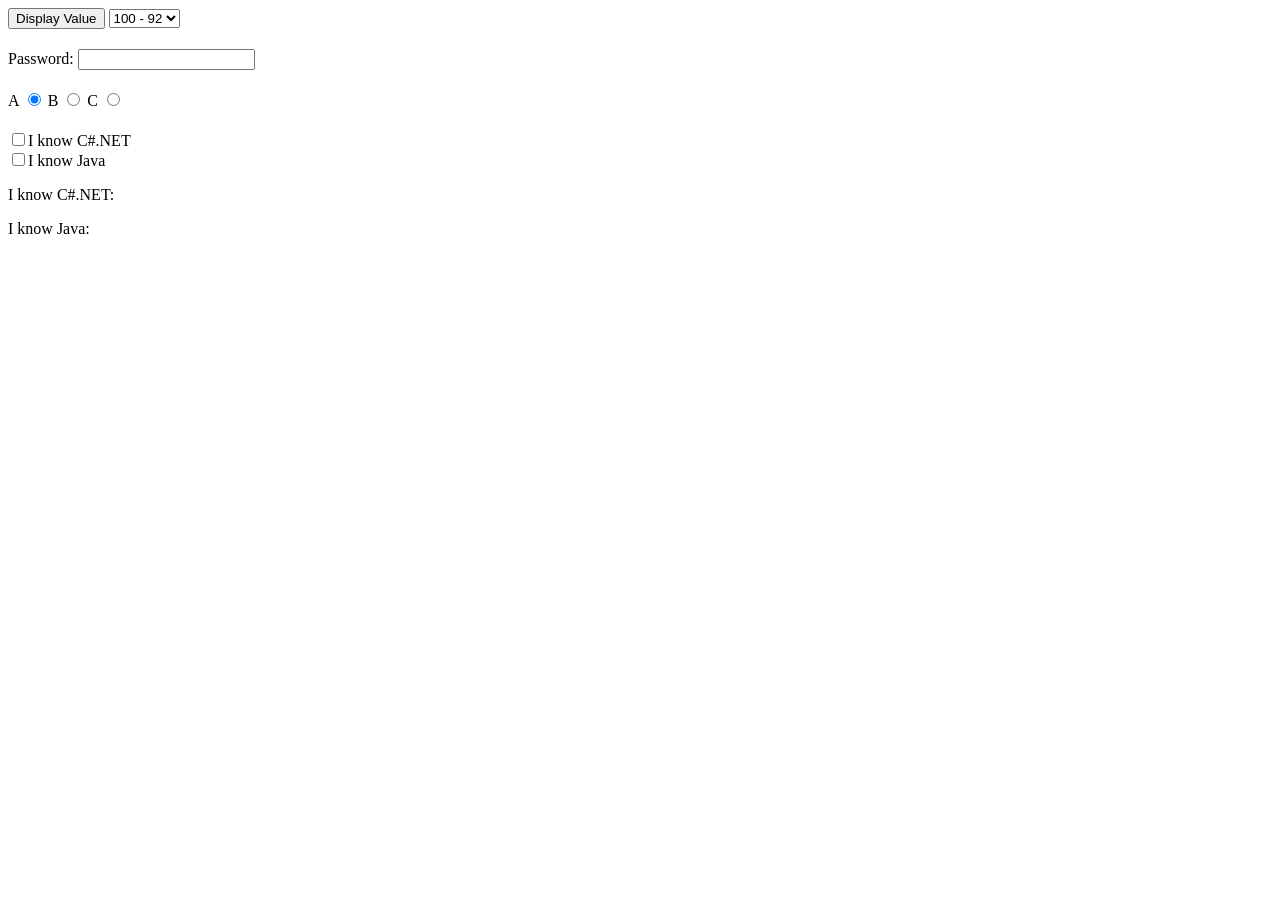
<file: allFormControls.html>
<!DOCTYPE html>
<html>
<head>
	<title></title>

	<script src="http://code.jquery.com/jquery-3.1.0.min.js" type="text/javascript"></script>
	<script lang="javascript">
		$().ready(function() {
			$("#go").click(function() {
				// SELECT list
				var selectedGrade = $("#grade").val();
				$("#select").text(selectedGrade);

				// PASSWORD display
				var thePassword = $("#pwd").val();
				$("#pwdDisplay").text(thePassword);

				// RADIO buttons
				var selectedRadioButton = $("input[name='grades']:checked").val();
				$("#radioDisplay").text(selectedRadioButton);

				// CHECKBOX display
				var knowCS = $("#cs").is(":checked");
				var knowJava = $("#java").is(":checked");
				$("#lblcs").text((knowCS) ? "Yes" : "No");
				$("#lbljava").text((knowJava) ? "Yes" : "No");
			});
		});
	</script>

	<style>
		div {
			padding-bottom: 20px;
		}
	</style>
</head>
<body>
	<div>
		<button id="go">Display Value</button>
		<!-- SELECT/OPTION -->
		<select id="grade" name="grade">
			<option value="A">100 - 92</option>
			<option value="B">91 - 83</option>
			<option value="C">82 - 70</option>
			<option value="D">69 - 65</option>
			<option value="F">64 - 0</option>
		</select>
		<label id="select"></label>
	</div>
	<div>
		<!-- PASSWORD -->
		<label>Password:</label>
		<input id="pwd" type="password" />
		<label id="pwdDisplay"></label>
	</div>
	<div>
		<!-- RADIO BUTTONS -->
		<label>A</label>
		<input type="radio" value="A" name="grades" checked />
		<label>B</label>
		<input type="radio" value="B" name="grades" />
		<label>C</label>
		<input type="radio" value="C" name="grades" />
		<label id="radioDisplay"></label>
	</div>
	<div>
		<!-- CHECK BOXES -->
		<input type="checkbox" id="cs" value="1">I know C#.NET</input><br />
		<input type="checkbox" id="java" value="1">I know Java</input>
		<p>I know C#.NET: <label id="lblcs"></label></p>
		<p>I know Java: <label id="lbljava"></label></p>
	</div>
</body>
</html>
</file>
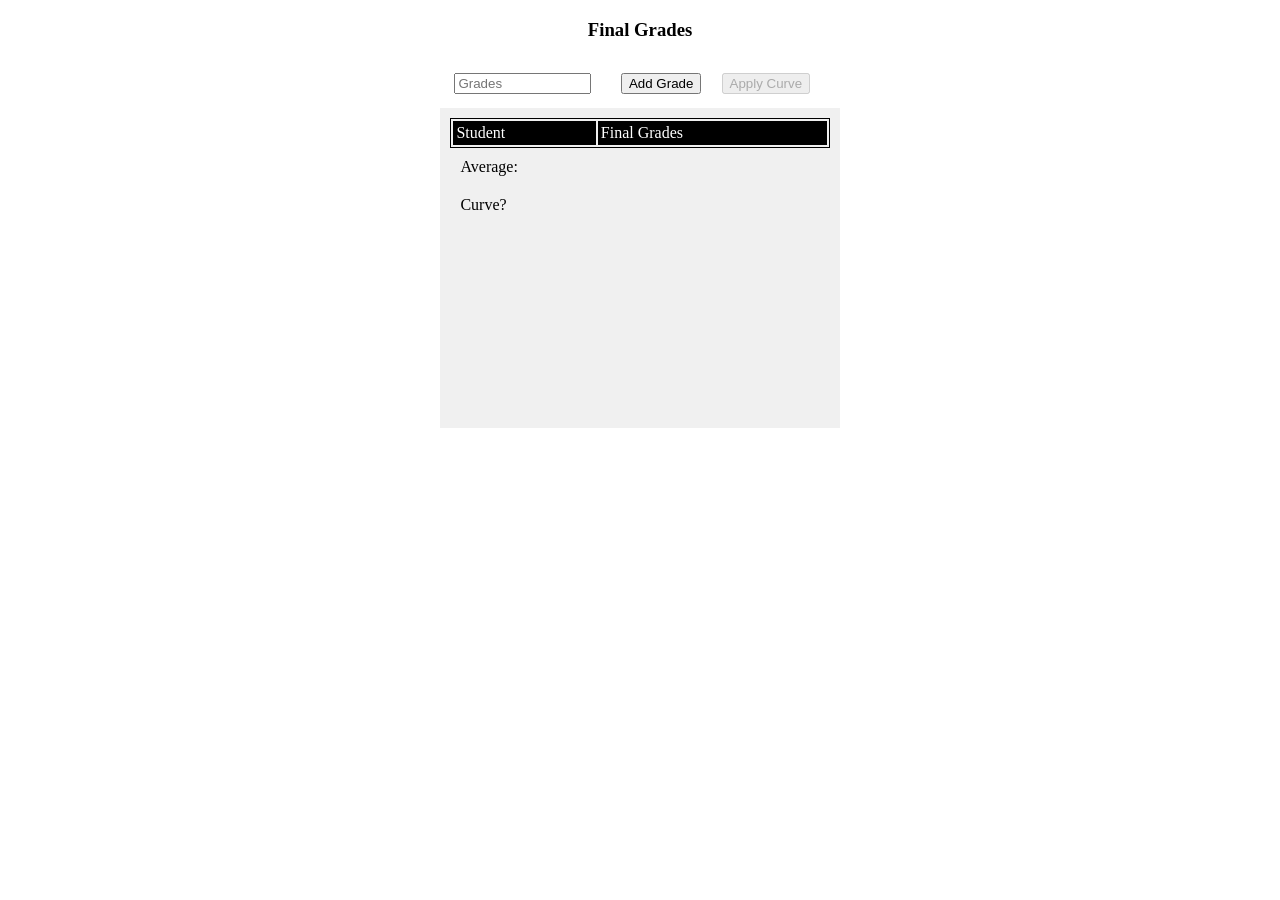
<file: arrays.html>
<!DOCTYPE html>
<html>
<head>
	<title>Javascript: Arrays and Objects</title>

	<style>
		#enter_grade {
			width: 30%;
			margin: auto;

			padding: 10px;
		}

		#grade_display {
			width: 30%;
			height: 300px;
			margin: auto;
			overflow-y: auto;

			padding: 10px;

			background-color: rgb(240, 240, 240);
		}

		#avg {
			margin: auto;
			padding: 10px;
		}

		#curve {
			margin: auto;
			padding: 10px;
		}
	</style>

	<script lang="javascript">
		var gradeArr = [];
		var curveValue;

		function AddGrade_Click() {
			var grade = document.getElementById("inGrade").value;
			// TODO MUST convert from string to number
			// TODO SHOULD edit the grade here.
			gradeArr.push(parseInt(grade));
			displayGrades(gradeArr);
		}

		function displayGrades(grades) {
			var tbody = document.getElementById("grade_table");
			tbody.innerHTML = "";
			var newrow, studentcell, gradecell;

			for(var idx = 0; idx < grades.length; idx++) {
				newrow = tbody.insertRow();
				studentcell = newrow.insertCell();
				gradecell = newrow.insertCell();

				studentcell.innerHTML = idx;
				gradecell.innerHTML = grades[idx] + "%";
			}

			calcAverage(grades);
			isThereACurve(grades);
		}

		function updateDisplay(grades) {
			var tbody = document.getElementById("grade_table");
			tbody.innerHTML = "";
			var newrow, studentcell, gradecell;

			for(var idx = 0; idx < grades.length; idx++) {
				newrow = tbody.insertRow();
				studentcell = newrow.insertCell();
				gradecell = newrow.insertCell();

				studentcell.innerHTML = idx;
				gradecell.innerHTML = grades[idx] + "%";
			}
		}

		function calcAverage(grades) {
			var total = 0.0;
			for(var idx = 0; idx < grades.length; idx++) {
				total += grades[idx];
			}

			var avgGrade = (total / grades.length).toFixed(1);
			var divCtrl = document.getElementById("avg");
			divCtrl.innerHTML = "<label>Average: " + avgGrade + "%</label>";
		}

		function isThereACurve(grades) {
			var curveBool = true;
			var highestGrade = 0;

			var idx = 0;
			while (curveBool && idx < grades.length) {
				if(grades[idx] === 100) { curveBool = false; } 
				else if(grades[idx] > highestGrade) {	highestGrade = grades[idx];	}
				idx++;
			}

			if(curveBool) {
				curveValue = ((100 - highestGrade) * 0.8).toFixed(1);

				setGrades(grades);
				document.getElementById("curve").innerHTML = "<label>Curve? Yes, by " + curveValue + "%</label>";
				document.getElementById("curveButton").disabled = false;
			} else { 
				document.getElementById("curve").innerHTML = "<label>Curve? No</label>"; 
				document.getElementById("curveButton").disabled = true;
			}
		}

		function getGrades() {
			return gradesArr;
		}

		function setGrades(grades) {
			gradesArr = grades;
		}

		function curveGrades() {
			for(idx = 0; idx < gradesArr.length; idx++) {
				gradesArr[idx] += parseInt(curveValue);
			}

			updateDisplay(gradesArr);
			document.getElementById("curveButton").disabled = true;
		}
	</script>
</head>
<body>
	<h3 style="text-align: center;">Final Grades</h3>

	<div id="enter_grade">
		<table id="add_grade_table" cellpadding="2" cellspacing="2" width="100%">
			<tr>
				<td><input id="inGrade" type="text" placeholder="Grades" size="15" /></td>
				<td><button onclick="AddGrade_Click()">Add Grade</button></td>
				<td><button id="curveButton" disabled="true" onclick="curveGrades()">Apply Curve</button></td>
			</tr>
		</table>
	</div>
	<div id="grade_display">
		<table style="border: 1px solid black;" cellpadding="3" cellspacing="2" width="100%">
			<thead style="background-color: black; color: white;">
				<tr>
					<td>Student</td>
					<td>Final Grades</td>
				</tr>
			</thead>
			<tbody id="grade_table">
			</tbody>
		</table>
		<div id="avg">
			<label>Average: </label>
		</div>
		<div id="curve">
			<label>Curve? </label>
		</div>
	</div>
</body>
</html>
</file>
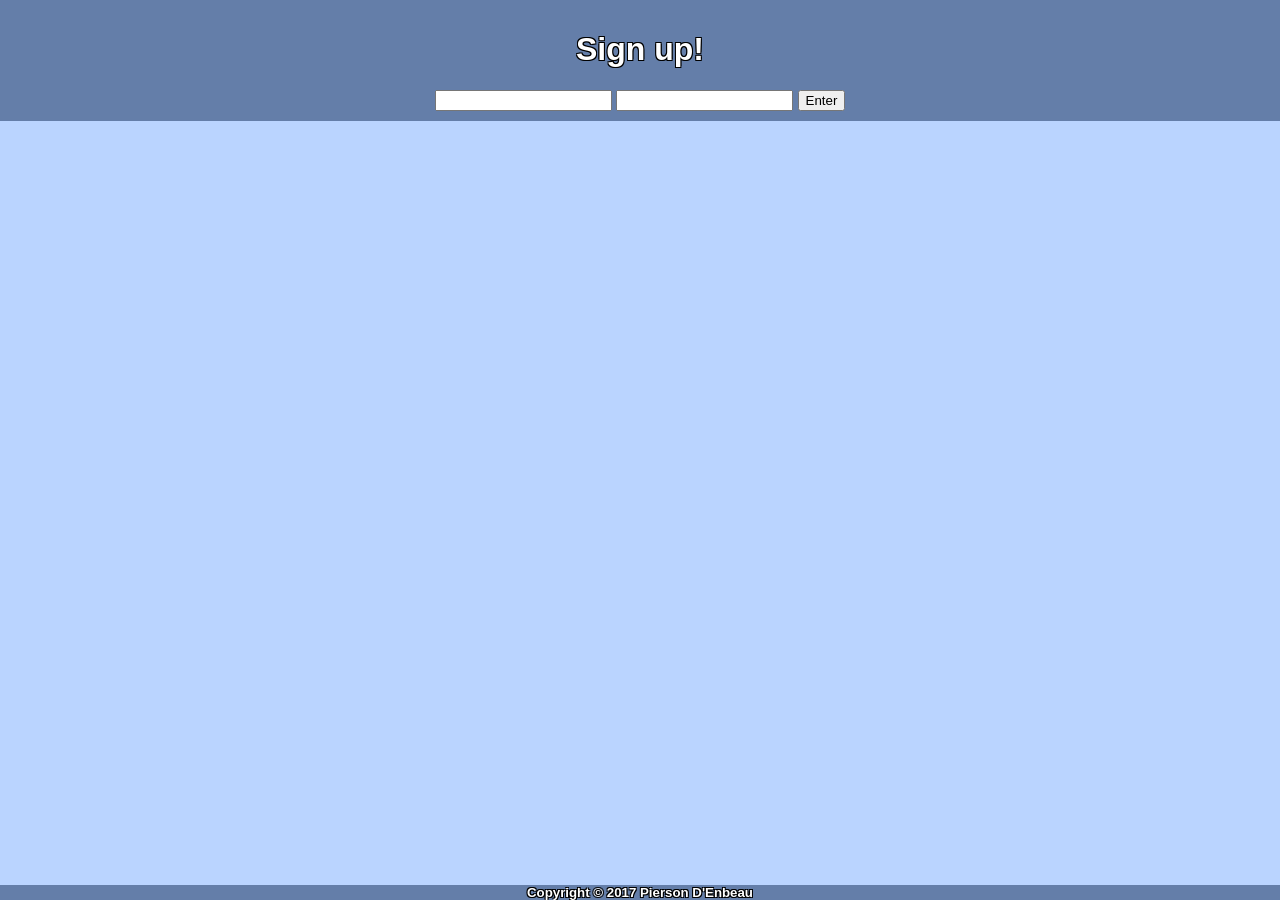
<file: assignment-formcontrols.html>
<!DOCTYPE html>
<html>
<head>
	<title></title>

	<script src="http://code.jquery.com/jquery-3.1.0.min.js" type="text/javascript"></script>
	<script lang="javascript">
	$().ready(function() {
		$("#pageContent").hide(true);
		var profilePwd = "";

		$("#passwordBtn").click(function() {
			$("#verifyPassword").css("background-color", "white")
			var origPwd = $("#firstPassword").val();
			var verifyPwd = $("#verifyPassword").val();

			if(origPwd === verifyPwd) {
				$("#pageContent").show(true);
				$("#verifyPassword").hide(true);
				$("#firstPassword").hide(true);
				$("#passwordBtn").hide(true);
				$("#headerTitle").text("Welcome! Enter your information here!");

				profilePwd = verifyPwd;
			} else {
				$("#verifyPassword").css("background-color", "red");
			}
		});

		$("#infoBtn").click(function() {
			var name = $("#name").val();
			var phone = $("#phone").val();
			var email = $("#email").val();

			var city = $("#location").val();
			var state = $("input[name='state']:checked").val();

			var metal = ($("#metal").is(":checked")) ? "I like heavy metal." : "I do not like heavy metal.";
			var rock = ($("#rock").is(":checked")) ? "I like rock & roll." : "I do not like rock & roll.";
			var country = ($("#country").is(":checked")) ? "I like country." : "I do not like country.";
			var hiphop = ($("#hiphop").is(":checked")) ? "I like hip-hop/rap." : "I do not like hip-hop/rap.";
			var classical = ($("#classical").is(":checked")) ? "I like classical." : "I do not like classical.";
			var bluegrass = ($("#bluegrass").is(":checked")) ? "I like bluegrass." : "I do not like bluegrass.";

			$("#headerTitle").text(name);
			$("#contactinfo").text(phone + " " + email);
			$("#locationinfo").text("Lives in " + city + ", " + state);
			$("#musicinfo").text(metal + " " + rock + " " + country + " " + hiphop + " " + classical + " " + bluegrass);

			var profile = { 
				password: profilePwd,
				name: name,
				phone: phone,
				email: email,
				city: city,
				state: state,
				music: [ metal, rock, country, hiphop, classical, bluegrass ]
			}

			console.log(profile);
		});
	});
	</script>

	<style>
		body {
			font-family: sans-serif;
		}

		body, html {
			background-color: #bad4ff;
			margin: 0px;
			height: 100%;
		}

		#header {
			text-align: center;
			position: fixed;
			color: white;
			background-color: #647ea9;
			width: 100%;
			padding-top: 10px;
			padding-bottom: 10px;
			top: 0;
			margin-top: 0;

			text-shadow:
			-1px -1px 0 #000,
			1px -1px 0 #000,
			-1px 1px 0 #000,
			1px 1px 0 #000; 
		}

		#footer {
			text-align: center;
			position: fixed;
			color: white;
			background-color: #647ea9;
			width: 100%;
			bottom: 0;
			margin-bottom: 0;

			text-shadow:
			-1px -1px 0 #000,
			1px -1px 0 #000,
			-1px 1px 0 #000,
			1px 1px 0 #000; 
		}

		#pageContent {
			background-color: #ffffff;
			width: 80%;
			height: 100%;
			margin: auto;
			overflow-y: auto;

			padding-top: 130px;
			padding-left: 10px;
			padding-right: 10px;
			padding-bottom: 10px;

			border-left: 2px solid #647ea9;
			border-right: 2px solid #647ea9;
		}

		#personalInfo {
			width: 30%;
			display: table-cell;
		}

		#infoDisplay {
			width: 65%;
			display: table-cell;
		}

		#subheader {
			text-align: center;
			color: white;
			background-color: #647ea9;
			width: 100%;
			padding-top: 10px;
			padding-bottom: 10px;

			text-shadow:
			-1px -1px 0 #000,
			1px -1px 0 #000,
			-1px 1px 0 #000,
			1px 1px 0 #000; 
		}
	</style>
</head>
<body>
	<div id="header">
		<h1 id="headerTitle">Sign up!</h1>
		<input id="firstPassword" type="password" />
		<input id="verifyPassword" type="password" />
		<button id="passwordBtn">Enter</button>
	</div>

	<div id="pageContent">
		<div id="personalInfo">
			<label>Name </label>
			<input id="name" type="text" placeholder="First and Last" /><br />
			<label>Phone Number </label>
			<input id="phone" type="text" placeholder="(xxx) xxx-xxxx" /><br />
			<label>Email </label>
			<input id="email" type="text" placeholder="youremail@email.com" /><br /><br />

			<label>City </label>
			<select id="location" name="location">
				<option value="Columbus">Columbus</option>
				<option value="Cleveland">Cleveland</option>
				<option value="Cincinnati">Cincinnati</option>
				<option value="Indianapolis">Indianapolis</option>
				<option value="Lexington">Lexington</option>
			</select><br />

			<input id="oh" type="radio" value="OH" name="state" checked>OH</input><br />
			<input id="in" type="radio" value="IN" name="state">IN</input><br />
			<input id="ky" type="radio" value="KY" name="state">KY</input><br /><br />

			<input type="checkbox" id="metal" value="1">I like heavy metal</input><br />
			<input type="checkbox" id="rock" value="1">I like rock & roll</input><br />
			<input type="checkbox" id="country" value="1">I like country</input><br />
			<input type="checkbox" id="hiphop" value="1">I like hip-hop/rap</input><br />
			<input type="checkbox" id="classical" value="1">I like classical</input><br />
			<input type="checkbox" id="bluegrass" value="1">I like bluegrass</input><br /><br />

			<button id="infoBtn">Submit</button>
		</div>
		<div id="infoDisplay">
			<h3 id="subheader">Contact Info</h3>
			<p id="contactinfo" style="text-align: center;"></p>
			<h3 id="subheader">Personal Info</h3>
			<p id="locationinfo"></p>
			<p id="musicinfo"></p>
		</div>
	</div>

	<h5 id="footer">Copyright &copy; 2017 Pierson D'Enbeau</h5>
</body>
</html>
</file>
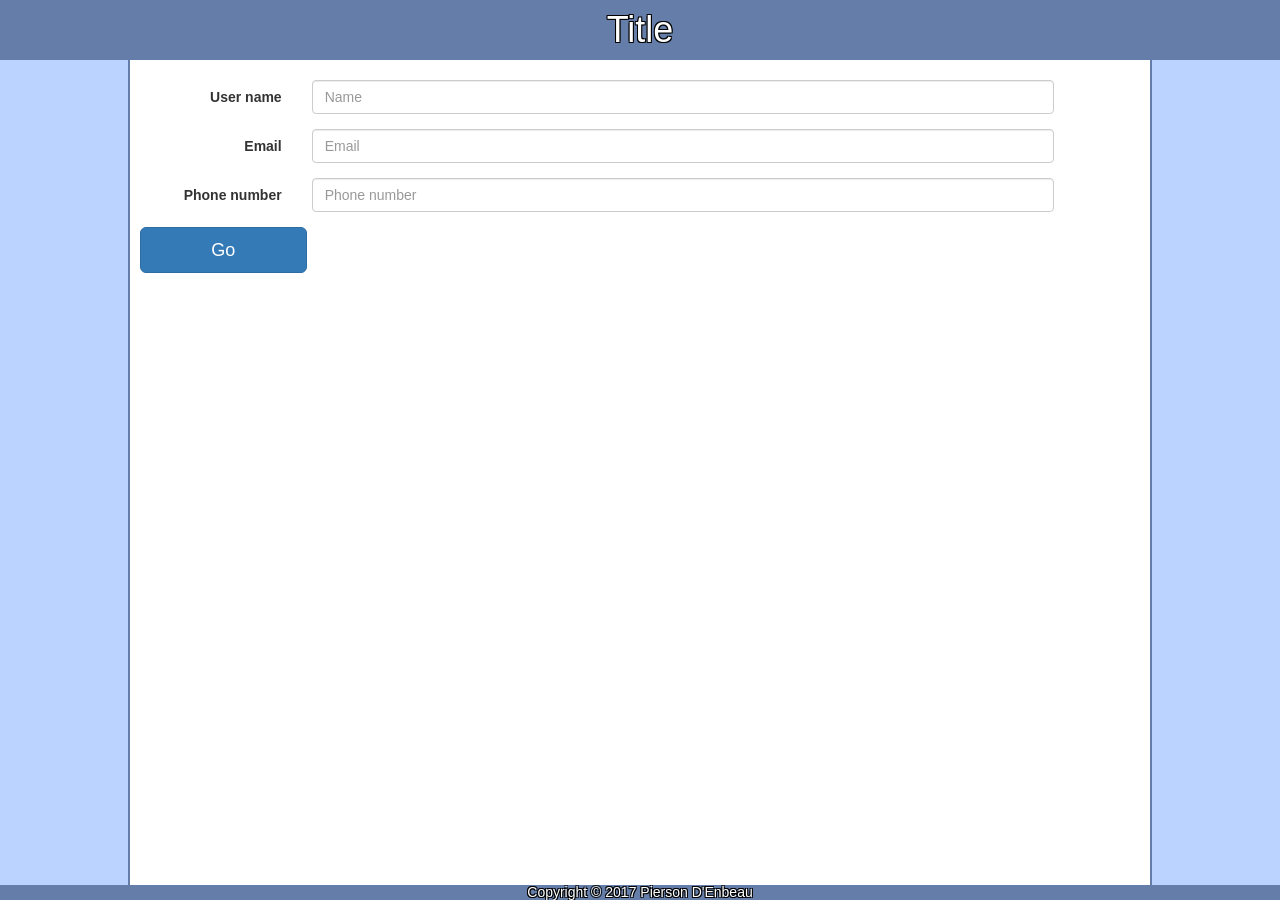
<file: bootstrap.html>
<!DOCTYPE html>
<html>
<head>
	<title>bootstrap</title>

	<script src="http://code.jquery.com/jquery-3.1.0.min.js" type="text/javascript"></script>
	<link href="https://maxcdn.bootstrapcdn.com/bootstrap/3.3.7/css/bootstrap.min.css" type="text/css" rel="stylesheet"></link>
	<script lang="javascript">
	$().ready(function() {
		$("table").addClass("table table-hover");
	});
	</script>

	<style>
		body {
			font-family: sans-serif;
		}

		body, html {
			background-color: #bad4ff;
			margin: 0px;
			height: 100%;
		}

		#header {
			text-align: center;
			position: fixed;
			color: white;
			background-color: #647ea9;
			width: 100%;
			padding-top: 10px;
			padding-bottom: 10px;
			top: 0;
			margin-top: 0;

			text-shadow:
			-1px -1px 0 #000,
			1px -1px 0 #000,
			-1px 1px 0 #000,
			1px 1px 0 #000; 
		}

		#footer {
			text-align: center;
			position: fixed;
			color: white;
			background-color: #647ea9;
			width: 100%;
			bottom: 0;
			margin-bottom: 0;

			text-shadow:
			-1px -1px 0 #000,
			1px -1px 0 #000,
			-1px 1px 0 #000,
			1px 1px 0 #000; 
		}

		#pageContent {
			background-color: #ffffff;
			width: 80%;
			height: 100%;
			margin: auto;
			overflow-y: auto;

			padding-top: 80px;
			padding-left: 10px;
			padding-right: 10px;
			padding-bottom: 10px;

			border-left: 2px solid #647ea9;
			border-right: 2px solid #647ea9;
		}

		#subheader {
			text-align: center;
			color: white;
			background-color: #647ea9;
			width: 100%;
			padding-top: 10px;
			padding-bottom: 10px;

			text-shadow:
			-1px -1px 0 #000,
			1px -1px 0 #000,
			-1px 1px 0 #000,
			1px 1px 0 #000; 
		}
	</style>
</head>
<body>
	<h1 id="header">Title</h1>

	<div id="pageContent">
		<form class="form-horizontal">
			<div class="form-group">
				<label for="name" class="col-sm-2 control-label">User name</label>
				<div class="col-sm-9">
					<input type="text" class="form-control" id="name" placeholder="Name" />
				</div>
			</div>
			<div class="form-group">
				<label for="email" class="col-sm-2 control-label">Email</label>
				<div class="col-sm-9">
					<input type="text" class="form-control" id="email" placeholder="Email" />
				</div>
			</div>
			<div class="form-group">
				<label for="phone" class="col-sm-2 control-label">Phone number</label>
				<div class="col-sm-9">
					<input type="text" class="form-control" id="phone" placeholder="Phone number" />
				</div>
			</div>

			<button class="btn btn-primary btn-lg col-sm-2">Go</button>
		</form>
	</div>

	<h5 id="footer">Copyright &copy; 2017 Pierson D'Enbeau</h5>
</body>
</html>
</file>
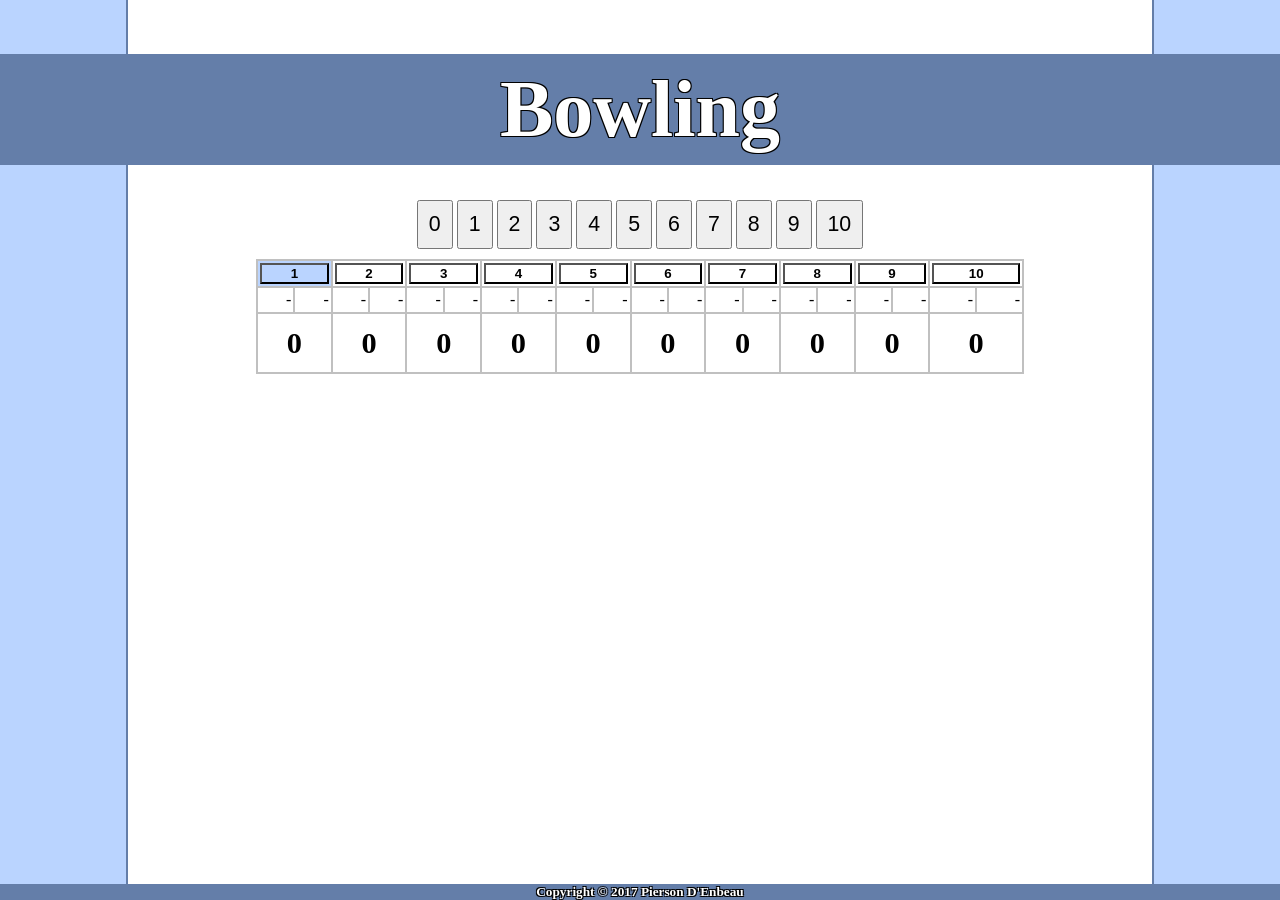
<file: bowling.html>
<!DOCTYPE html>
<html>
<head>
	<title>Bowling Scores</title>
	<script src="bowling.js" type="text/javascript"></script>
	<link href="bowlingstylesheet.css" type="text/css" rel="stylesheet" />
</head>
<body onload="scoresheetInit()">
	<h1 id="header">Bowling</h1>

	<div id="pageContent">
		<div id="scoreButtons">
			<button id="0" onclick="addScore(0)">0</button>
			<button id="1" onclick="addScore(1)">1</button>
			<button id="2" onclick="addScore(2)">2</button>
			<button id="3" onclick="addScore(3)">3</button>
			<button id="4" onclick="addScore(4)">4</button>
			<button id="5" onclick="addScore(5)">5</button>
			<button id="6" onclick="addScore(6)">6</button>
			<button id="7" onclick="addScore(7)">7</button>
			<button id="8" onclick="addScore(8)">8</button>
			<button id="9" onclick="addScore(9)">9</button>
			<button id="10" onclick="addScore(10)">10</button>
		</div>

		<div style="text-align: center; width: 75%; margin: auto;">
			<table id="scoreSheet" width="100%" cellpadding="2" cellspacing="2">
				<tr id="headers" style="text-align: center;">
				</tr>
				<tr id="scores" style="text-align: right;">
				</tr>
				<tr id="frames" height="60" style="text-align: center;">
				</tr>
			</table>
		</div>
		<div style="padding: 10px;">
			<label id="totalscore" />
		</div>
	</div>

	<h5 id="footer">Copyright &copy; 2017 Pierson D'Enbeau</h5>
</body>
</html>
</file>
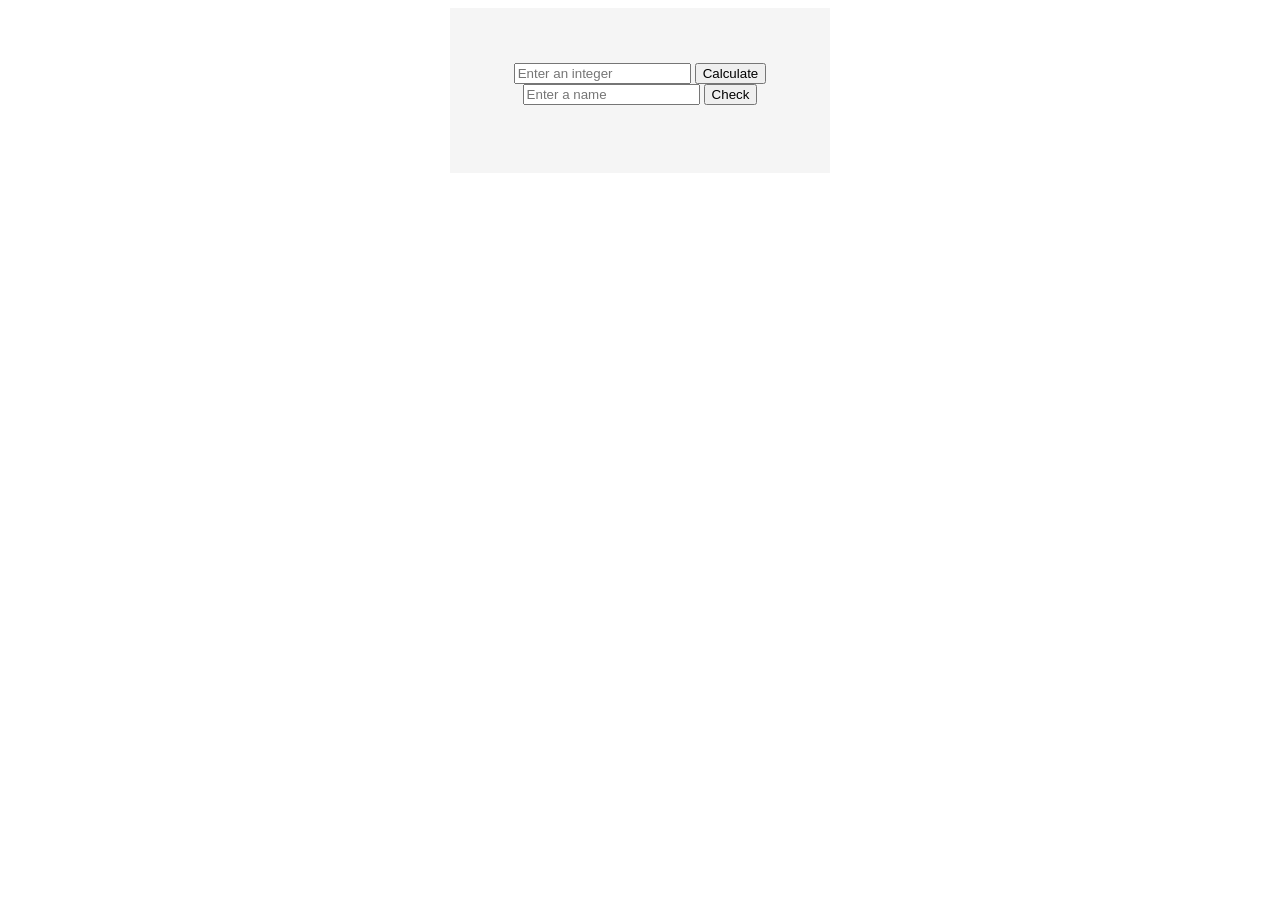
<file: evenodd.html>
<!DOCTYPE html>
<html>
<head>
	<title>Javascript</title>

	<script lang="javascript">
		function switch_statement() {
			var str = document.getElementById("str").value;
			var output = document.getElementById("outputlabel");
			var result = "";

			output.style.color = "black";
			switch(str) {
				case "alex":
					result = "Worked in copyright and music industries."
					break;
				case "greg":
					result = "Loves software development."
					break;
				case "pierson":
					result = "Is short."
					break;
				case "lisa":
					result = "Is very supportive."
					break;
				default:
					result = "Who?"
					break;
			}

			output.innerHTML = result;
		}

		function button_click() {
			var nbr = document.getElementById("nbr").value;
			var output = document.getElementById("outputlabel");
			var result = "";

			if(parseInt(nbr)) {
				output.style.color = "black";
				result = (nbr % 2 == 0) ? "The number you entered is even!" : "The number you entered is odd!";
			} else {
				output.style.color = "red";
				result = "Error! Enter an integer!";
			}

			output.innerHTML = result;
		}
	</script>
</head>
<body>
	<div style="background-color: rgb(245, 245, 245); width: 30%; height: 110px; margin: auto; text-align: center; padding-top: 55px;">
		<div>
			<input id="nbr" type="text" placeholder="Enter an integer" />
			<button onclick="button_click()">Calculate</button>

			<input id="str" type="text" placeholder="Enter a name" />
			<button onclick="switch_statement()">Check</button>
		</div>
		<div>
			<label id="outputlabel"></label>
		</div>
	</div>
</body>
</html>
</file>
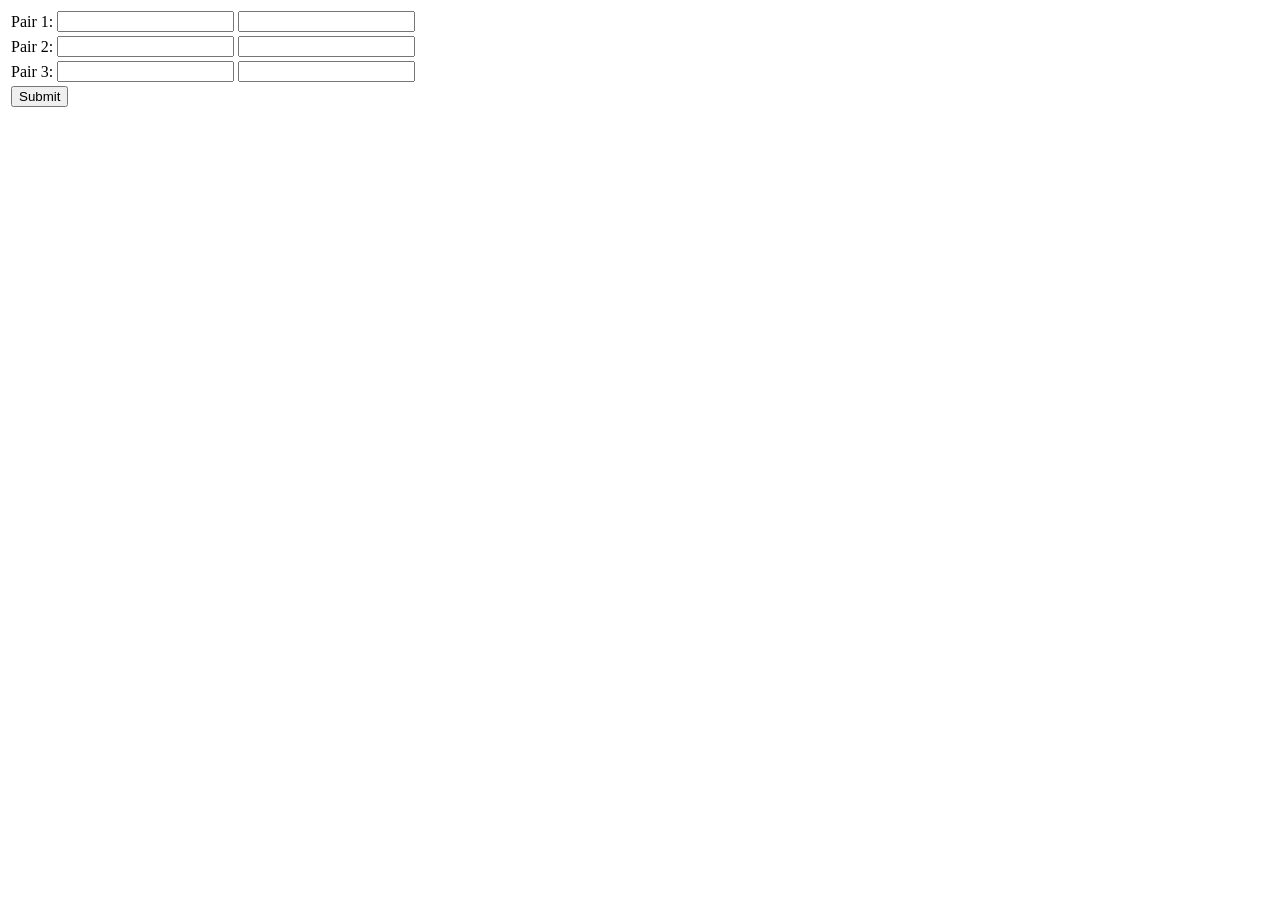
<file: firstAjax.html>
<!DOCTYPE html>
<html>
<head>
	<title></title>

	<script src="http://code.jquery.com/jquery-3.1.0.min.js" type="text/javascript"></script>
	<script lang="javascript">
		$().ready(function() {
			$("button").click(function() {
				var str = $("#pair1a").val() + "/" + $("#pair1b").val() + "/"
								+ $("#pair2a").val() + "/" + $("#pair2b").val() + "/"
								+ $("#pair3a").val() + "/" + $("#pair3b").val();
				var urlStr = "http://echo.jsontest.com/" + makeValidURL(str);

				$.get(urlStr, function(data) {
					$.each(data, function(key, value) {
						formatTable(key, value);
					});
				});
			});
		});

		function formatTable(key, value) {
			$("#displayTable").append("<tr>");

			formatData(key);
			formatData(value);

			$("#displayTable").append("</tr>");				
		}

		function formatData(data) {
			var x = "<td>" + data + "</td>";
			$("#displayTable").append(x);
		}

		function makeValidURL(data) {
			var str = "";
			for(var idx = 0; idx < data.length; idx++) {
				if(data.charAt(idx) == " ") {
					str += "_"
				} else {
					str += data.charAt(idx);
				}
			}

			return str;
		}
	</script>
</head>
<body>
	<table>
		<tr>
			<td><label>Pair 1: </label></td>
			<td><input id="pair1a" type="text" /></td>
			<td><input id="pair1b" type="text" /></td>
		</tr>
		<tr>
			<td><label>Pair 2: </label></td>
			<td><input id="pair2a" type="text" /></td>
			<td><input id="pair2b" type="text" /></td>
		</tr>
		<tr>
			<td><label>Pair 3: </label></td>
			<td><input id="pair3a" type="text" /></td>
			<td><input id="pair3b" type="text" /></td>
		</tr>
		<tr>
			<td colspan="2"><button>Submit</button></td>
		</tr>
	</table>

	<table id="displayTable">
	</table>
</body>
</html>
</file>
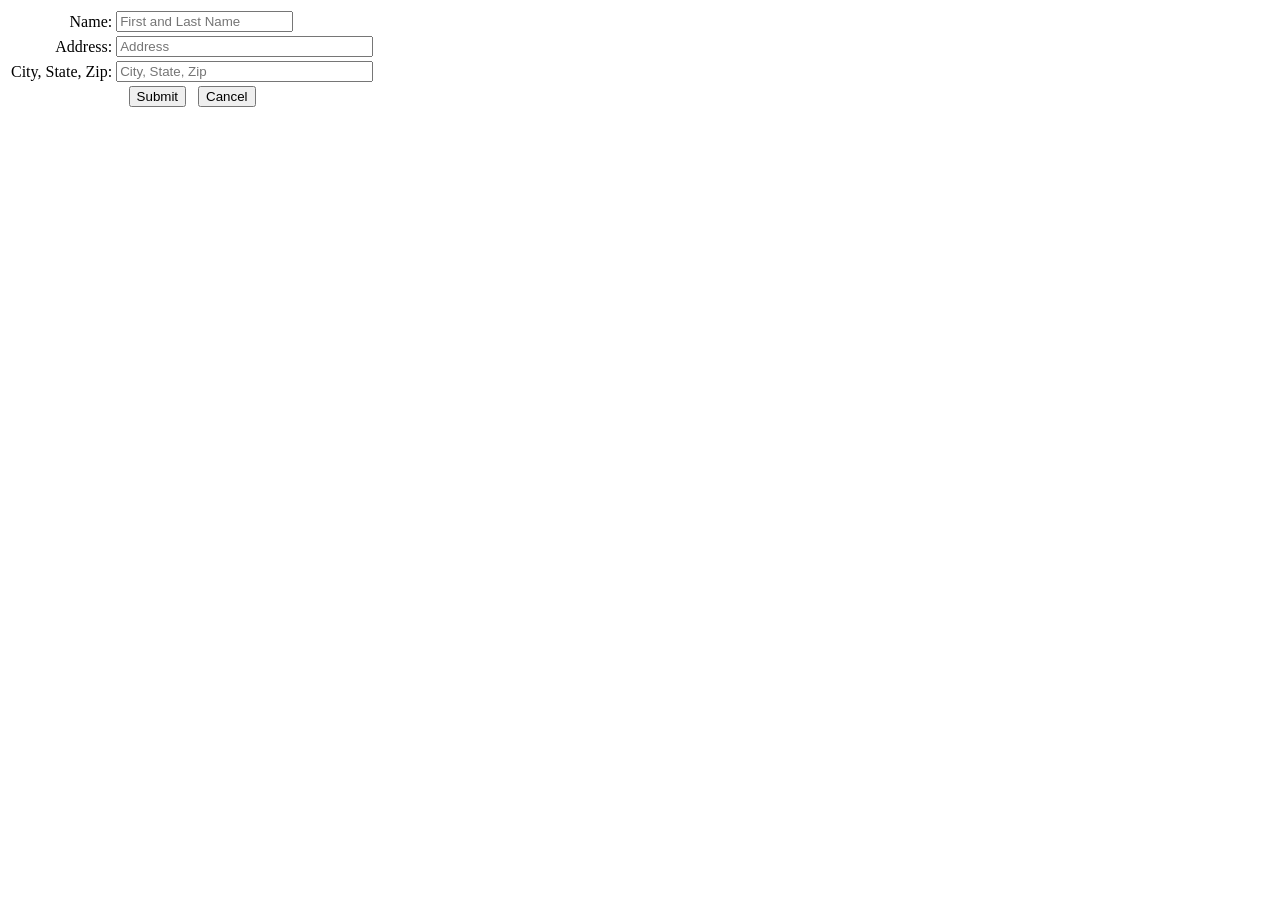
<file: form.html>
<!DOCTYPE html>
<html>
<head>
	<title>Javascript</title>

	<style>
		td label {
			display: block;
			text-align: right;
		}
	</style>

	<script lang="javascript">
		function submit_clicked() {
			var name = document.getElementById("name").value;
			var address = document.getElementById("address").value;
			var csz = document.getElementById("csz").value;

			console.log(name, address, csz);
		}
	</script>
</head>
<body>
	<form method="GET" action="">
		<table>
			<tr>
				<td><label>Name: </label></td>
				<td><input id="name" type="text" placeholder="First and Last Name" /></td>
			</tr>
			<tr>
				<td><label>Address: </label></td>
				<td><input id="address" type="text" size="30" placeholder="Address" /></td>
			</tr>
			<tr>
				<td><label>City, State, Zip: </label></td>
				<td><input id="csz" type="text" size="30" placeholder="City, State, Zip" /></td>
			</tr>
			<tr>
				<td colspan="2" style="text-align: center;">
					<button type="button" onclick="submit_clicked()">Submit</button>
					&nbsp;
					<button type="button">Cancel</button>
				</td>
			</tr>
		</table>
	</form>
</body>
</html>
</file>
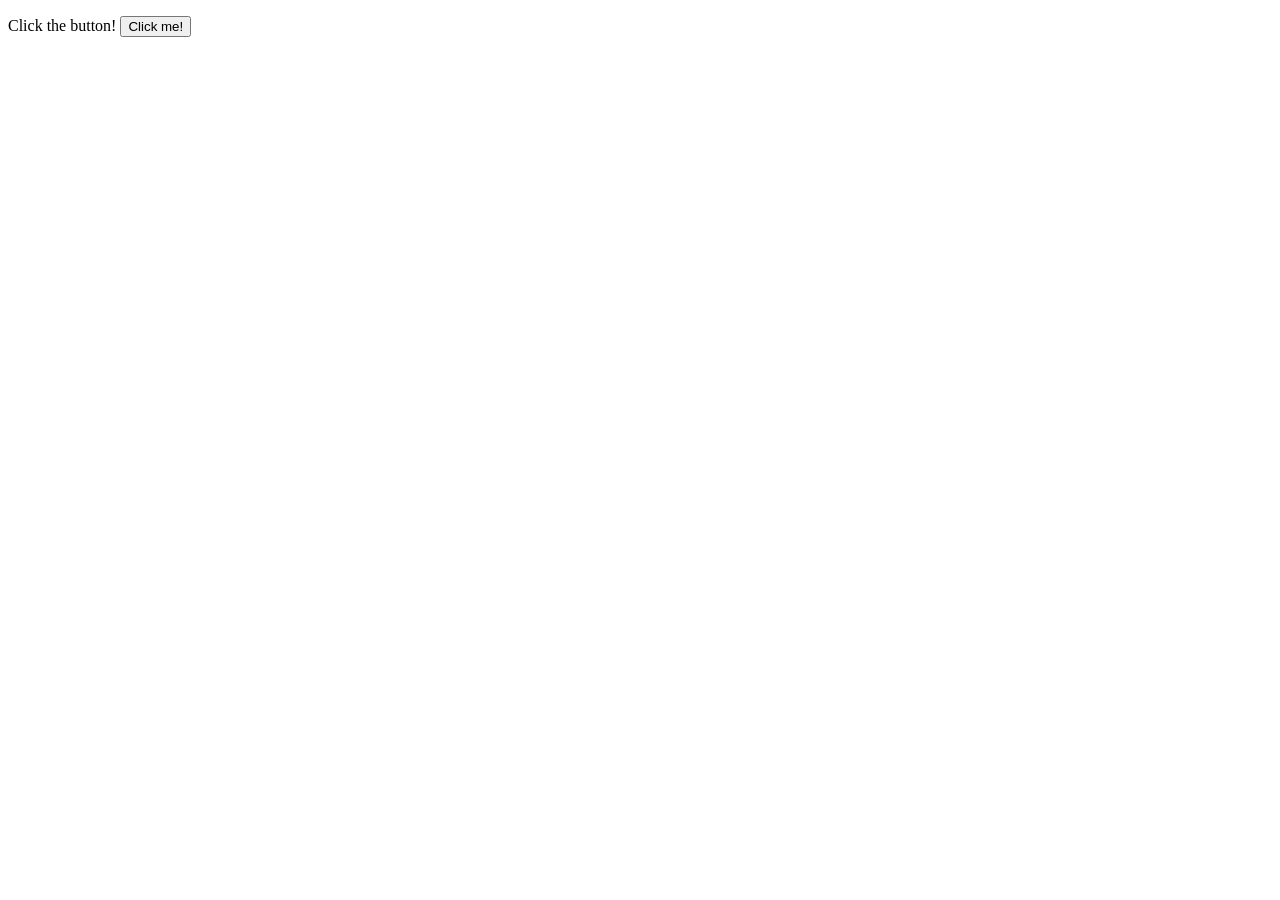
<file: javascriptbasic.html>
<!DOCTYPE html>
<html>
<head>
	<title>Javascript Basic</title>

	<script lang="javascript">
		function alertMe(message) {
			alert(message);
		}
	</script>
</head>
<body>
	<p>Click the button! <button onclick="alertMe('whaddup')">Click me!</button></p>
</body>
</html>
</file>
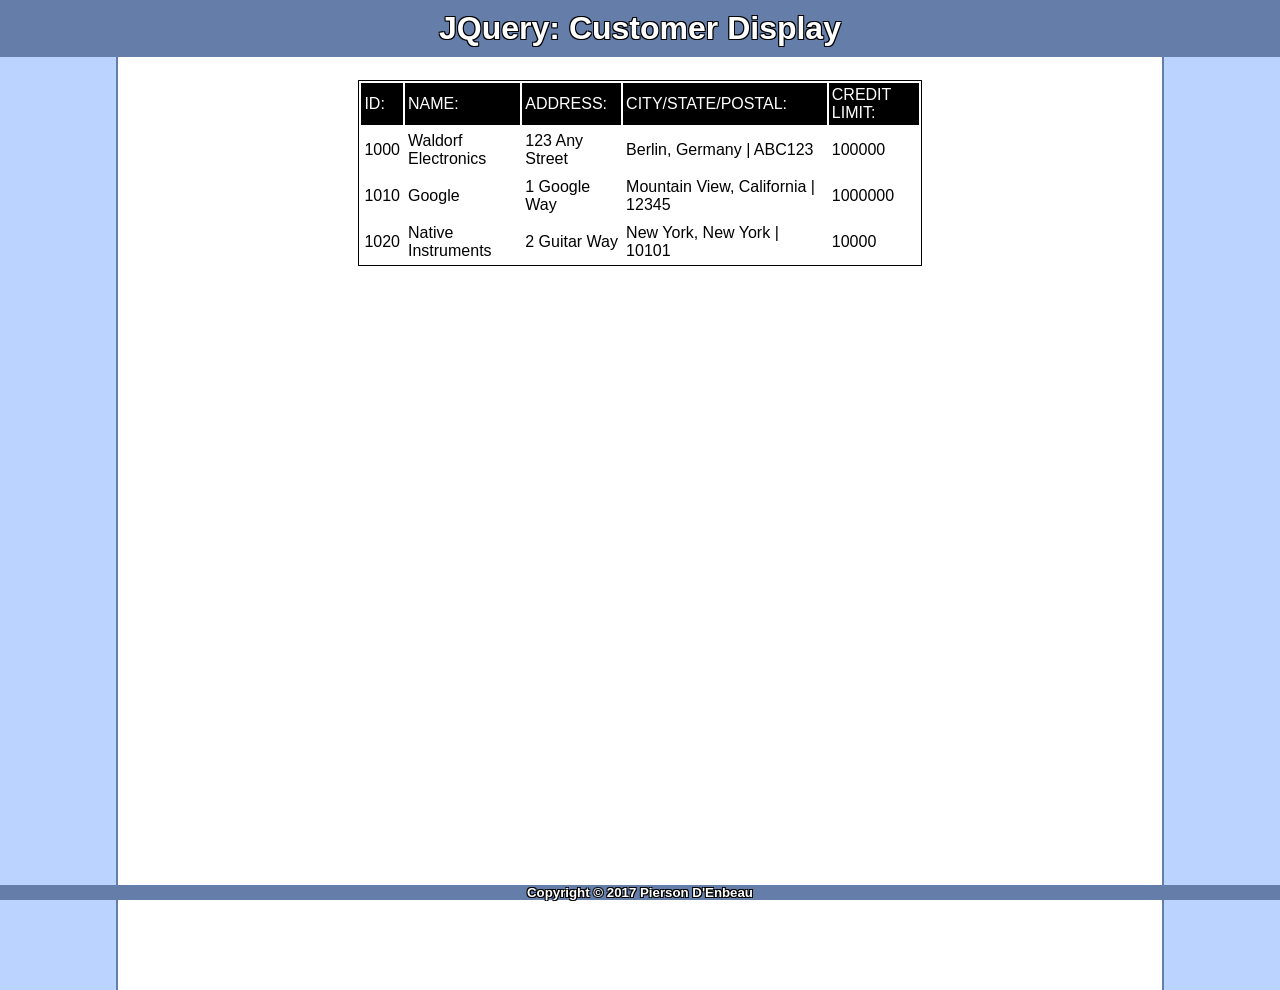
<file: jquery-customers.html>
<!DOCTYPE html>
<html>
<head>
	<title>JQuery Customers</title>

	<script src="http://code.jquery.com/jquery-3.1.0.min.js" type="text/javascript"></script>
	<script src="customers.js" type="text/javascript"></script>
	<script lang="javascript">
		$().ready(function() {
			var id, name, address, csz, creditlimit;

			for(var idx = 0; idx < customers.length; idx++) {
				id = customers[idx].id;
				name = customers[idx].name;
				address = customers[idx].address;
				csz = customers[idx].city + ", " + customers[idx].state + " | " + customers[idx].postalcode;
				creditlimit = parseInt(customers[idx].creditlimit);

				formatTable(id, name, address, csz, creditlimit);
			}

			function formatTable(id, name, address, csz, creditlimit) {
				$("#customerTable").append("<tr>");

				formatData(id);
				formatData(name);
				formatData(address);
				formatData(csz);
				formatData(creditlimit);

				$("#customerTable").append("</tr>");				
			}

			function formatData(data) {
				var x = "<td>" + data + "</td>";
				$("#customerTable").append(x);
			}
		});
	</script>

	<style>
		body {
			font-family: sans-serif;
		}

		body, html {
			background-color: #bad4ff;
			margin: 0px;
			height: 100%;
		}

		#header {
			text-align: center;
			position: fixed;
			color: white;
			background-color: #647ea9;
			width: 100%;
			padding-top: 10px;
			padding-bottom: 10px;
			top: 0;
			margin-top: 0;

			text-shadow:
			-1px -1px 0 #000,
			1px -1px 0 #000,
			-1px 1px 0 #000,
			1px 1px 0 #000; 
		}

		#footer {
			text-align: center;
			position: fixed;
			color: white;
			background-color: #647ea9;
			width: 100%;
			bottom: 0;
			margin-bottom: 0;

			text-shadow:
			-1px -1px 0 #000,
			1px -1px 0 #000,
			-1px 1px 0 #000,
			1px 1px 0 #000; 
		}

		#pageContent {
			background-color: #ffffff;
			width: 80%;
			height: 100%;
			margin: auto;
			overflow-y: auto;

			padding-top: 80px;
			padding-left: 10px;
			padding-right: 10px;
			padding-bottom: 10px;

			border-left: 2px solid #647ea9;
			border-right: 2px solid #647ea9;
		}

		#table {
			width: 55%;
			margin: auto;

			border: 1px solid black;
		}

		#tableHeaders {
			background-color: black;
			color: white;
		}
	</style>
</head>
<body>
	<h1 id="header">JQuery: Customer Display</h1>

	<div id="pageContent">
		<table id="table" cellpadding="3" cellspacing="2">
			<thead id="tableHeaders">
				<tr>
					<td>ID:</td>
					<td>NAME:</td>
					<td>ADDRESS:</td>
					<td>CITY/STATE/POSTAL:</td>
					<td>CREDIT LIMIT:</td>
				</tr>
			</thead>
			<tbody id="customerTable">
			</tbody>
		</table>
	</div>

	<h5 id="footer">Copyright &copy; 2017 Pierson D'Enbeau</h5>
</body>
</html>
</file>
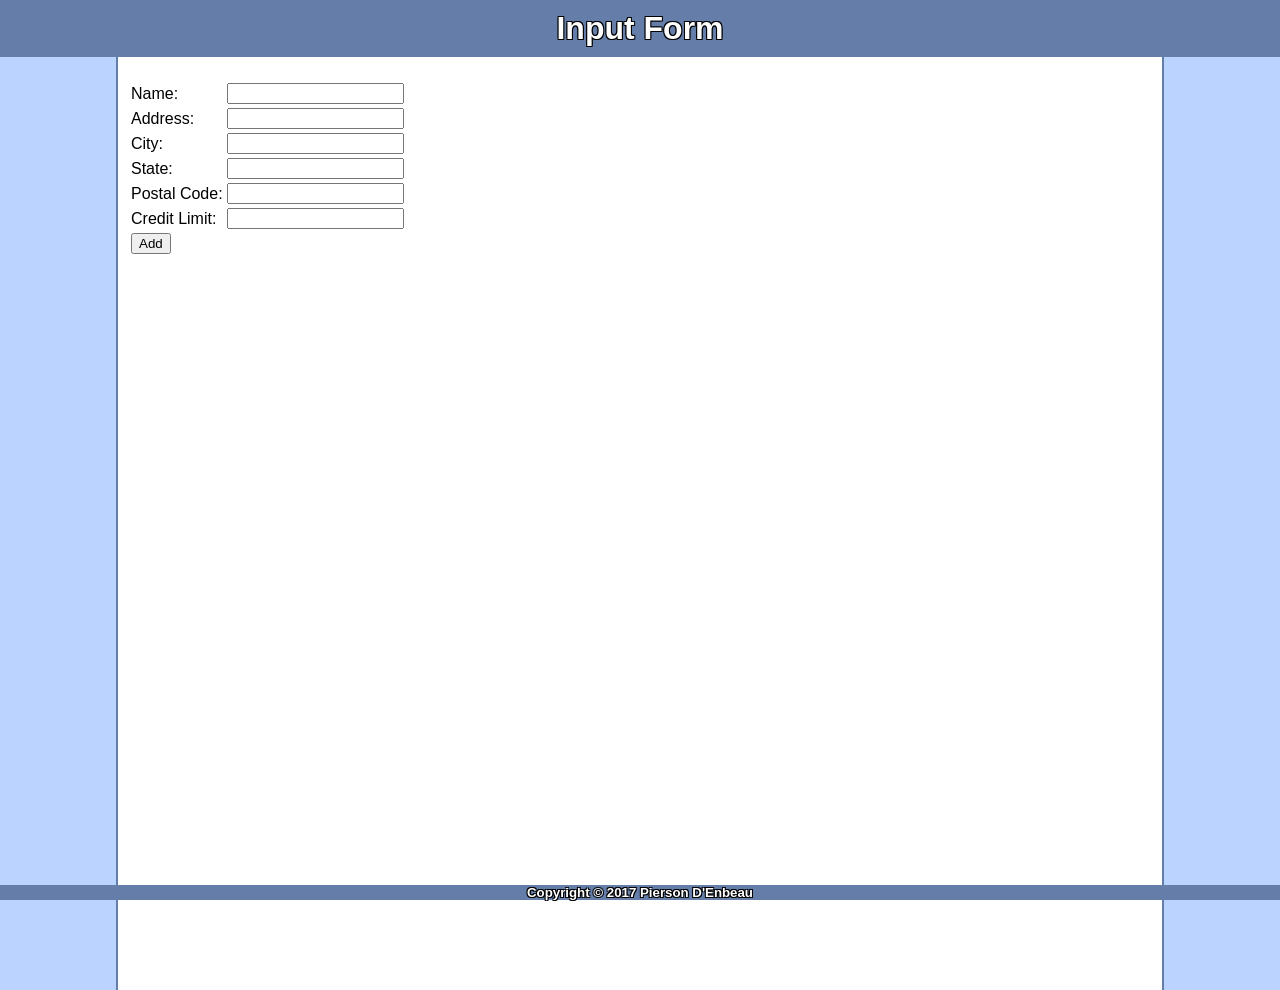
<file: jquery-inputform.html>
<!DOCTYPE html>
<html>
<head>
	<title>Input Form</title>

	<script src="http://code.jquery.com/jquery-3.1.0.min.js" type="text/javascript"></script>
	<script src="customers.js" type="text/javascript"></script>
	<script lang="javascript">
	$().ready(function() {
		$("button").click(function() {
			var name = $("#name").val();
			var address = $("#address").val();
			var city = $("#city").val();
			var state = $("#state").val();
			var postalcode = $("#postalcode").val();
			var creditlimit = $("#creditlimit").val();
			var customer = {
				id: getNextID(),
				name: name,
				address: address,
				city: city,
				state: state,
				postalcode: postalcode,
				creditlimit: creditlimit 
			};
			customers.push(customer);
		});
	});

	function getNextID() {
		var highestID = 0;
		for(var idx = 0; idx < customers.length; idx++) {
			if(customers[idx].id > highestID) {
				highestID = customers[idx].id;
			}
		}

		return (highestID + 10);
	}
	</script>

	<style>
		body {
			font-family: sans-serif;
		}

		body, html {
			background-color: #bad4ff;
			margin: 0px;
			height: 100%;
		}

		#header {
			text-align: center;
			position: fixed;
			color: white;
			background-color: #647ea9;
			width: 100%;
			padding-top: 10px;
			padding-bottom: 10px;
			top: 0;
			margin-top: 0;

			text-shadow:
			-1px -1px 0 #000,
			1px -1px 0 #000,
			-1px 1px 0 #000,
			1px 1px 0 #000; 
		}

		#footer {
			text-align: center;
			position: fixed;
			color: white;
			background-color: #647ea9;
			width: 100%;
			bottom: 0;
			margin-bottom: 0;

			text-shadow:
			-1px -1px 0 #000,
			1px -1px 0 #000,
			-1px 1px 0 #000,
			1px 1px 0 #000; 
		}

		#pageContent {
			background-color: #ffffff;
			width: 80%;
			height: 100%;
			margin: auto;
			overflow-y: auto;

			padding-top: 80px;
			padding-left: 10px;
			padding-right: 10px;
			padding-bottom: 10px;

			border-left: 2px solid #647ea9;
			border-right: 2px solid #647ea9;
		}

		#table {
			width: 55%;
			margin: auto;

			border: 1px solid black;
		}

		#tableHeaders {
			background-color: black;
			color: white;
		}
	</style>
</head>
<body>
	<h1 id="header">Input Form</h1>

	<div id="pageContent">
		<form>
			<table>
				<tr>
					<td>Name:</td>
					<td><input id="name" type="text" /></td>
				</tr>
				<tr>
					<td>Address:</td>
					<td><input id="address" type="text" /></td>
				</tr>
				<tr>
					<td>City:</td>
					<td><input id="city" type="text" /></td>
				</tr>
				<tr>
					<td>State:</td>
					<td><input id="state" type="text" /></td>
				</tr>
				<tr>
					<td>Postal Code:</td>
					<td><input id="postalcode" type="text" /></td>
				</tr>
				<tr>
					<td>Credit Limit:</td>
					<td><input id="creditlimit" type="number" /></td>
				</tr>
				<tr>
					<td><button>Add</button></td>
				</tr>
			</table>
		</form>
	</div>

	<h5 id="footer">Copyright &copy; 2017 Pierson D'Enbeau</h5>
</body>
</html>
</file>
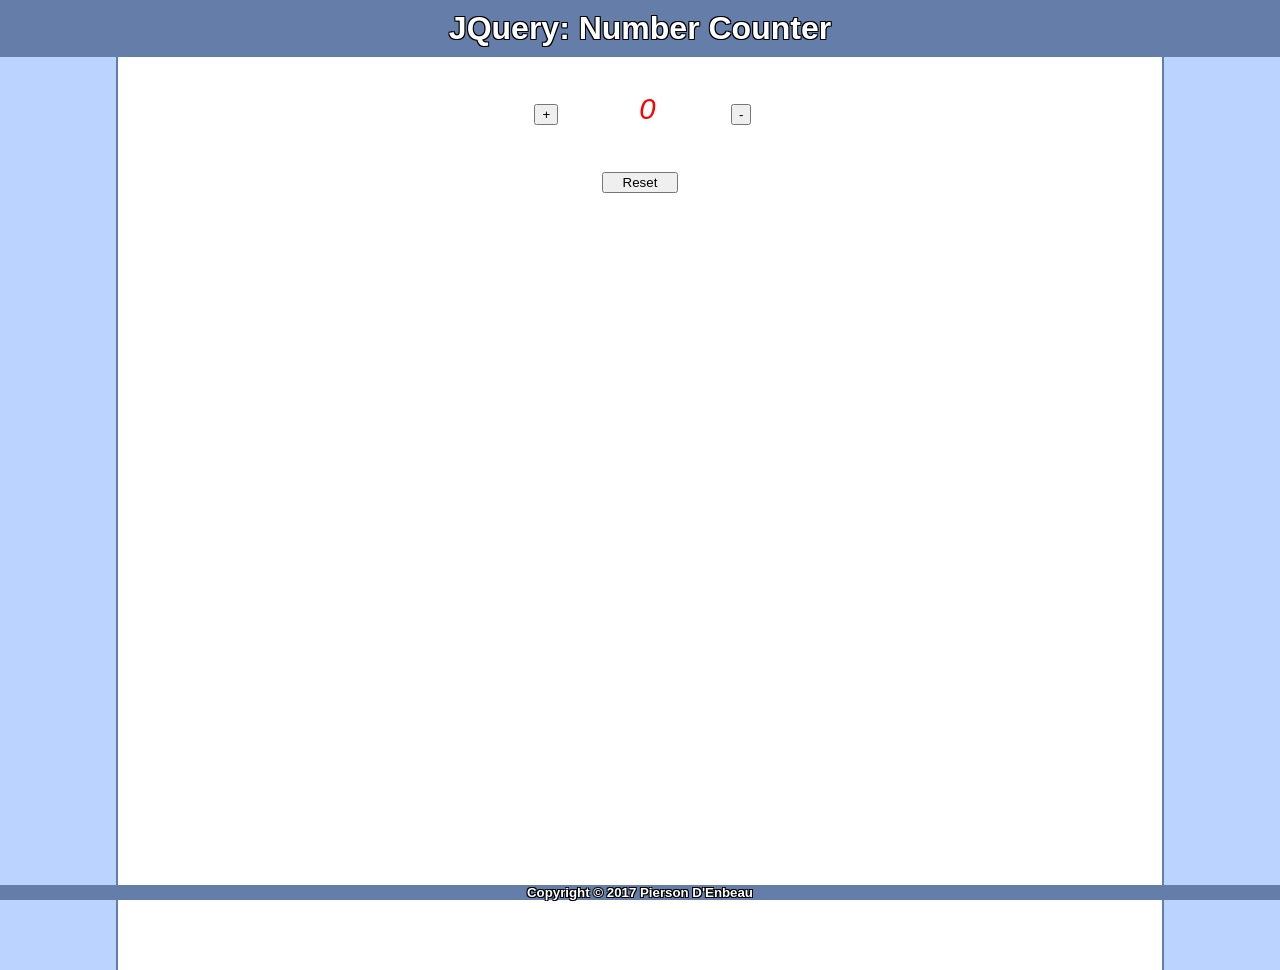
<file: jquery-testingground.html>
<!DOCTYPE html>
<html>
<head>
	<title>JQuery Testing</title>

	<script src="http://code.jquery.com/jquery-3.1.0.min.js" type="text/javascript"></script>
	<script lang="javascript">
		$().ready(function() {
			$("button").click(function() {
				var btn = $(this).text();
				var nbr = parseInt($("#nbr").text());

				switch(btn) {
					case "+":
						nbr++;
						break;
					case "-":
						nbr--;
						break;
					case "Reset":
						nbr = 0;
						break;
				}

				(nbr % 2 == 0) ? $("#nbr").css("color", "red") : $("#nbr").css("color", "black");
				(nbr % 3 == 0) ? $("#nbr").css("font-style", "italic") : $("#nbr").css("font-style", "normal");

				var nbrStr = "" + nbr;
				var sum = 0;
				for(var idx = 0; idx < nbrStr.length; idx++) {
					sum += parseInt(nbrStr.charAt(idx));
				}

				(sum == 7) ? $("#nbr").css("font-weight", "bolder") : $("#nbr").css("font-weight", "normal");
				
				$("#nbr").text(nbr);
			});
		});
	</script>

	<style>
		body {
			font-family: sans-serif;
		}

		body, html {
			background-color: #bad4ff;
			margin: 0px;
			height: 100%;
		}

		#header {
			text-align: center;
			position: fixed;
			color: white;
			background-color: #647ea9;
			width: 100%;
			padding-top: 10px;
			padding-bottom: 10px;
			top: 0;
			margin-top: 0;

			text-shadow:
			-1px -1px 0 #000,
			1px -1px 0 #000,
			-1px 1px 0 #000,
			1px 1px 0 #000; 
		}

		#footer {
			text-align: center;
			position: fixed;
			color: white;
			background-color: #647ea9;
			width: 100%;
			bottom: 0;
			margin-bottom: 0;

			text-shadow:
			-1px -1px 0 #000,
			1px -1px 0 #000,
			-1px 1px 0 #000,
			1px 1px 0 #000; 
		}

		#pageContent {
			background-color: #ffffff;
			width: 80%;
			height: 100%;
			margin: auto;
			overflow-y: auto;

			font-size: 22pt;

			padding-top: 60px;
			padding-left: 10px;
			padding-right: 10px;
			padding-bottom: 10px;

			border-left: 2px solid #647ea9;
			border-right: 2px solid #647ea9;
		}
	</style>
</head>
<body>
	<h1 id="header">JQuery: Number Counter</h1>

	<div id="pageContent">
		<table style="width: 30%; margin: auto; text-align: center;">
			<tbody>
				<tr>
					<td><button>+</button></td>
					<td colspan="2"><p id="nbr" style="color: red; font-style: italic; font-weight: normal;">0</p></td>
					<td><button>-</button></td>
				</tr>
				<tr>
					<td colspan="4"><button style="width: 25%;">Reset</button></td>
				</tr>
			</tbody>
		</table>
	</div>

	<h5 id="footer">Copyright &copy; 2017 Pierson D'Enbeau</h5>
</body>
</html>
</file>
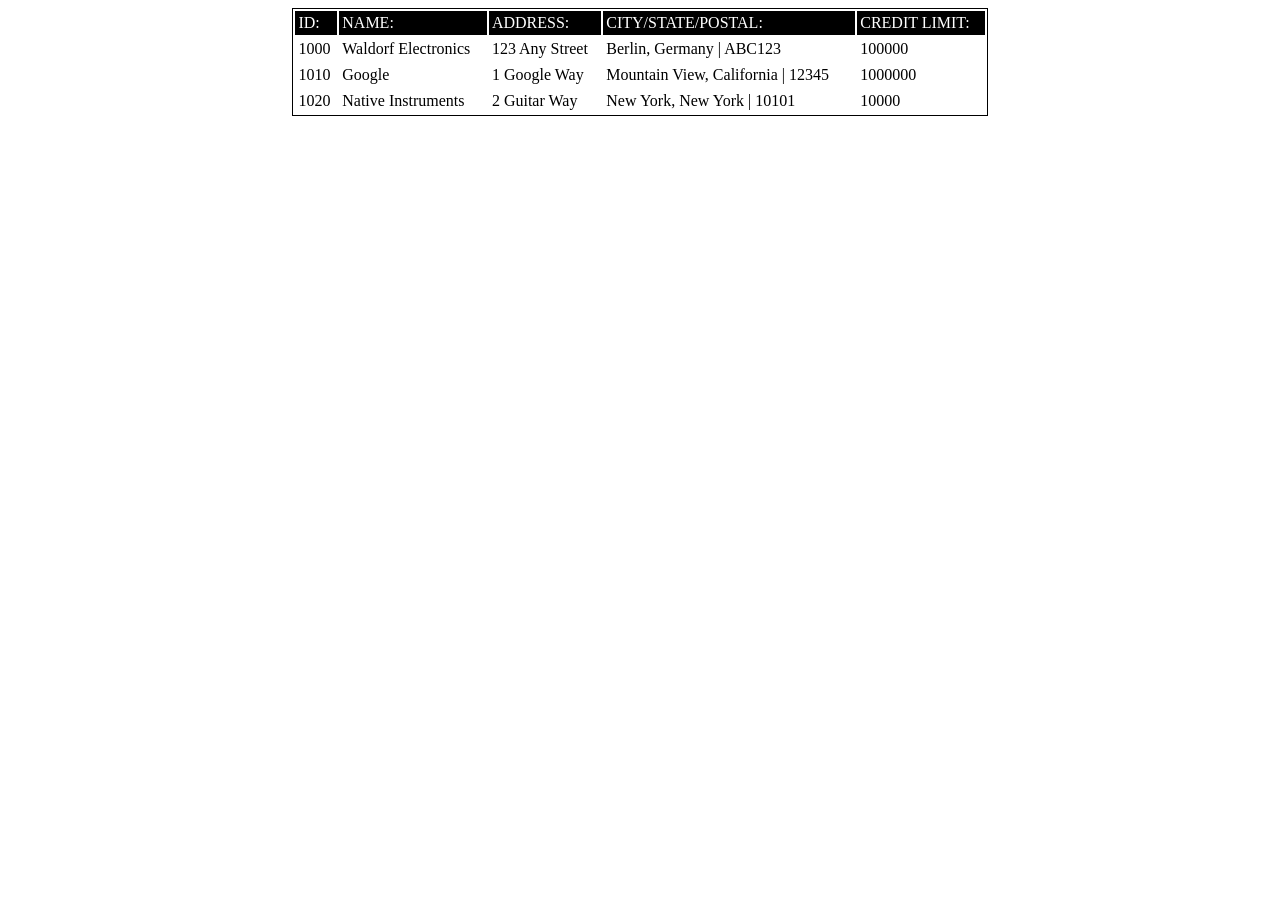
<file: projavascripting.html>
<!DOCTYPE html>
<html>
<head>
	<title>Javascript</title>
	<script src="separatejavascript.js" type="text/javascript"></script>
	<link href="customersandobjects.css" type="text/css" rel="stylesheet" />

	<style></style>
</head>
<body onload="listCustomers()">
	<table id="table" cellpadding="3" cellspacing="2">
	<thead id="tableHeaders">
		<tr>
			<td>ID:</td>
			<td>NAME:</td>
			<td>ADDRESS:</td>
			<td>CITY/STATE/POSTAL:</td>
			<td>CREDIT LIMIT:</td>
		</tr>
	</thead>
	<tbody id="customerTable">
	</tbody>
	</table>
</body>
</html>
</file>
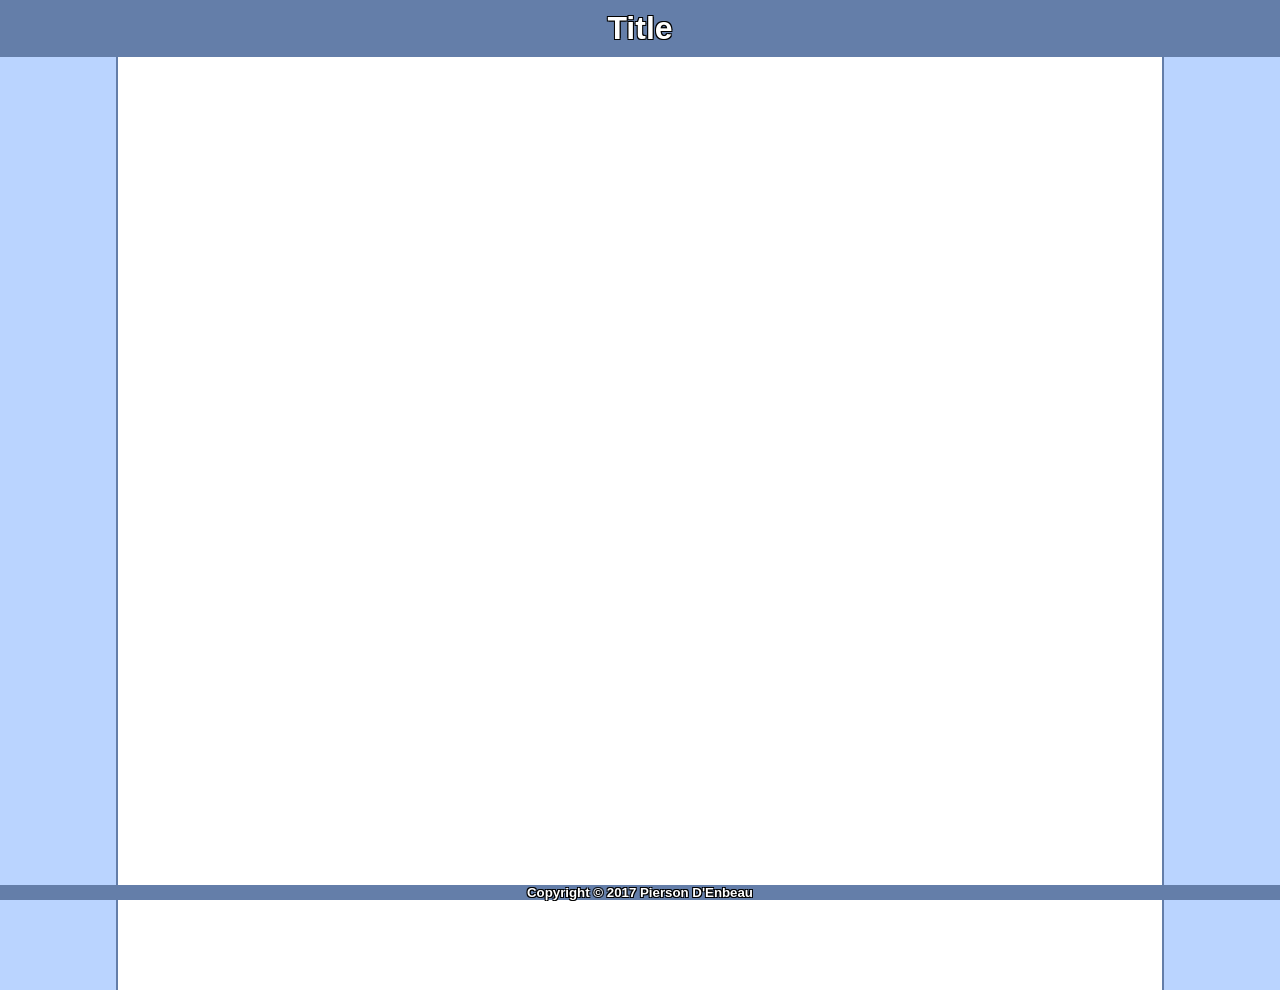
<file: template.html>
<!DOCTYPE html>
<html>
<head>
	<title>Template</title>

	<script src="http://code.jquery.com/jquery-3.1.0.min.js" type="text/javascript"></script>
	<script lang="javascript">

	</script>

	<style>
		body {
			font-family: sans-serif;
		}

		body, html {
			background-color: #bad4ff;
			margin: 0px;
			height: 100%;
		}

		#header {
			text-align: center;
			position: fixed;
			color: white;
			background-color: #647ea9;
			width: 100%;
			padding-top: 10px;
			padding-bottom: 10px;
			top: 0;
			margin-top: 0;

			text-shadow:
			-1px -1px 0 #000,
			1px -1px 0 #000,
			-1px 1px 0 #000,
			1px 1px 0 #000; 
		}

		#footer {
			text-align: center;
			position: fixed;
			color: white;
			background-color: #647ea9;
			width: 100%;
			bottom: 0;
			margin-bottom: 0;

			text-shadow:
			-1px -1px 0 #000,
			1px -1px 0 #000,
			-1px 1px 0 #000,
			1px 1px 0 #000; 
		}

		#pageContent {
			background-color: #ffffff;
			width: 80%;
			height: 100%;
			margin: auto;
			overflow-y: auto;

			padding-top: 80px;
			padding-left: 10px;
			padding-right: 10px;
			padding-bottom: 10px;

			border-left: 2px solid #647ea9;
			border-right: 2px solid #647ea9;
		}
	</style>
</head>
<body>
	<h1 id="header">Title</h1>

	<div id="pageContent">
		
	</div>

	<h5 id="footer">Copyright &copy; 2017 Pierson D'Enbeau</h5>
</body>
</html>
</file>
<file: bowlingstylesheet.css>
body, html {
	background-color: #bad4ff;
	font-style: sans-serif;
	margin: 0px;
	height: 100%;
}

table, tr, td {
	background-color: #ffffff;
	border: 2px solid silver;
	border-collapse: collapse;
}

tr p {
	margin-top: 1px;
	margin-bottom: 1px;
}

tr h2 {
	font-size: 1.9em;
	margin-top: 1px;
	margin-bottom: 1px;
}

#header {
	text-align: center;
	position: fixed;
	font-size: 5em;
	color: white;
	background-color: #647ea9;
	width: 100%;
	padding-top: 10px;
	padding-bottom: 10px;

	text-shadow:
	-1px -1px 0 #000,
	1px -1px 0 #000,
	-1px 1px 0 #000,
	1px 1px 0 #000; 
}

#footer {
	text-align: center;
	position: fixed;
	color: white;
	background-color: #647ea9;
	width: 100%;
	bottom: 0;
	margin-bottom: 0;

	text-shadow:
	-1px -1px 0 #000,
	1px -1px 0 #000,
	-1px 1px 0 #000,
	1px 1px 0 #000; 
}

#pageContent {
	background-color: #ffffff;
	width: 80%;
	height: 100%;
	margin: auto;
	overflow-y: auto;

	border-left: 2px solid #647ea9;
	border-right: 2px solid #647ea9;
}

#scoreButtons {
	padding-top: 200px;
	padding-bottom: 10px;
	padding-right: 10px;
	padding-left: 10px;
	text-align: center;
}

#scoreButtons button {
	padding: 10px;
	text-align: center;
	font-size: 16pt;
}

#headers button {
	font-weight: bold;
	background: transparent;
	width: 100%;
}
</file>
<file: customersandobjects.css>
#table {
	width: 55%;
	margin: auto;

	border: 1px solid black;
}

#tableHeaders {
	background-color: black;
	color: white;
}
</file>
